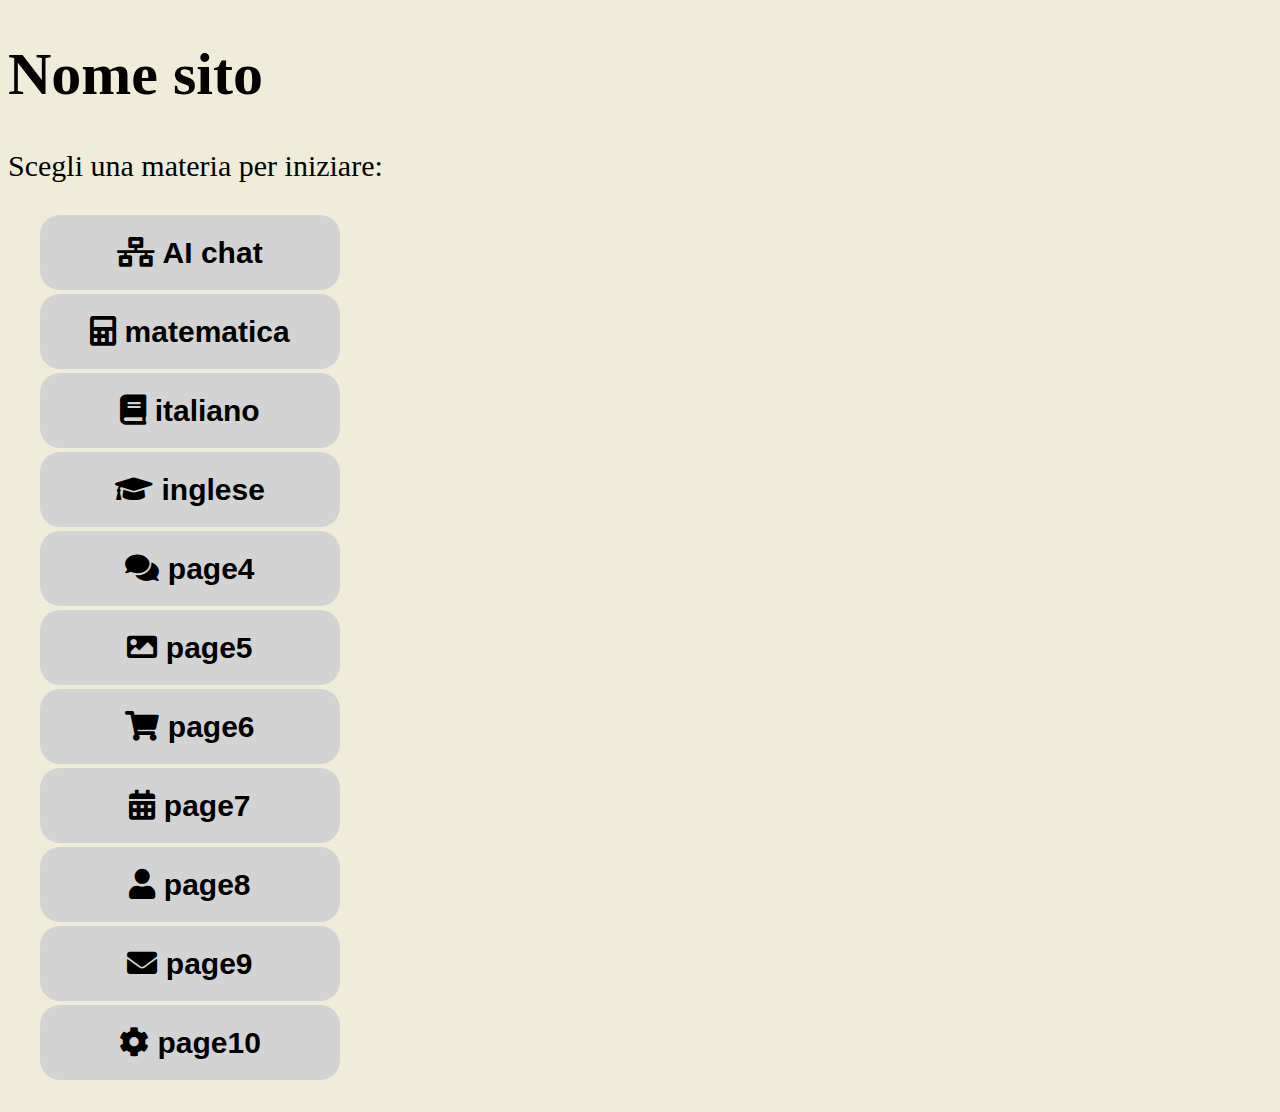
<file: index.html>
<!DOCTYPE html>
<html>
<head>
  <title>nome sito</title>
  <meta name="viewport" content="width=device-width, initial-scale=1">
  <link rel="stylesheet" href="https://cdnjs.cloudflare.com/ajax/libs/font-awesome/5.15.3/css/all.min.css">
  <link rel="stylesheet" href="style.css">
</style>
</head>
<body>
  <h1>Nome sito </h1>
  <p>Scegli una materia per iniziare:</p>
  <ol>
    <li><a href="api_request.html"><button><i class="fas fa-network-wired"></i> AI chat</button></a></li>
    <li><a href="matematica.html"><button><i class="fas fa-calculator"></i> matematica</button></a></li>
    <li><a href="italiano.html"><button><i class="fas fa-book"></i> italiano</button></a></li>
    <li><a href="inglese.html"><button><i class="fas fa-graduation-cap"></i> inglese</button></a></li>
    <li><a href="page4.html"><button><i class="fas fa-comments"></i> page4</button></a></li>
    <li><a href="page5.html"><button><i class="fas fa-image"></i> page5</button></a></li>
    <li><a href="page6.html"><button><i class="fas fa-shopping-cart"></i> page6</button></a></li>
    <li><a href="page7.html"><button><i class="fas fa-calendar-alt"></i> page7</button></a></li>
    <li><a href="page8.html"><button><i class="fas fa-user"></i> page8</button></a></li>
    <li><a href="page9.html"><button><i class="fas fa-envelope"></i> page9</button></a></li>
    <li><a href="page10.html"><button><i class="fas fa-cog"></i> page10</button></a></li>
  </ol>
</body>
</html>
</file>
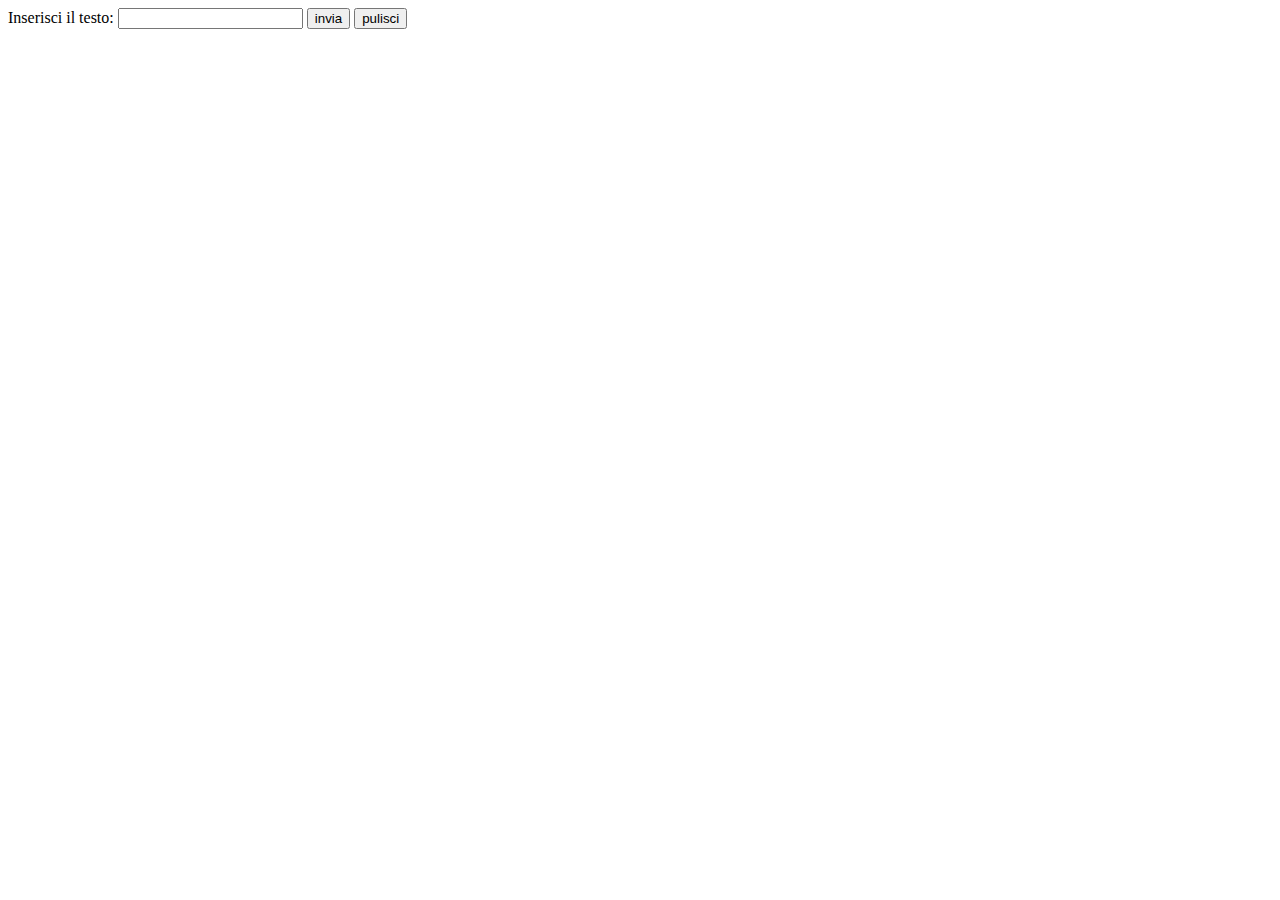
<file: api_request.html>
<!DOCTYPE html>
<html>
  <head>
    <title>OpenAI API</title>
  </head>
  <body>
    <label for="prompt">Inserisci il testo:</label>
    <input type="text" id="prompt">
    <button id="myButton">invia</button>
    <button id="clearButton">pulisci</button>
    <p id="output"></p>

    <script type="module">
      import {apiKey} from './my_api_key.js';
      
      var button = document.getElementById("myButton");
      button.addEventListener("click", function() {
          var url = "https://api.openai.com/v1/completions";
          var prompt = document.getElementById("prompt").value;
          var data = '{"model": "text-davinci-003", "prompt": "'+prompt+'", "temperature": 0, "max_tokens": 50}';
          var xhr = new XMLHttpRequest();
          xhr.open("POST", url);
          xhr.setRequestHeader("Content-Type", "application/json");
          xhr.setRequestHeader("Authorization", "Bearer " + apiKey);
          xhr.onreadystatechange = function() {
              if (xhr.readyState === 4 && xhr.status === 200) {
                  var response = JSON.parse(xhr.responseText);
                  var output = response.choices[0].text;
                  document.getElementById("output").innerHTML = output;
              }
          };
          xhr.send(data);
      });
      var clearButton = document.getElementById("clearButton");
      clearButton.addEventListener("click", function() {
          document.getElementById("prompt").value = "";
          document.getElementById("output").innerHTML = "";
      });
    </script>
  </body>
</html>
</file>
<file: style.css>
body {
    font-size: 30px;
    color: black;
    background-color: #efedd9;
  }
  button {
    background-color: lightgrey;
    color: black;
    font-size: 30px;
    font-weight: bold;
    border: none;
    border-radius: 20px;
    width: 300px;
    height: 75px;
    margin: 2px;
    transition: background-color 0.3s ease-in-out;
    align-items: center;
    justify-content: center;
    flex-wrap: wrap-reverse;
  }
  button:hover {
    background-color: gray;
  }
  button:active {
    box-shadow: 5px 5px 5px black;
  }
  ol {
    list-style-type: none;
    align-items: center;
    justify-content: center;
    flex-wrap: wrap-reverse;
    padding-right: 30px;
    padding-left: 30px;
  }
  @media (max-width: 600px) {
    button {
      width: 100%;
      
    }
  }
</file>
